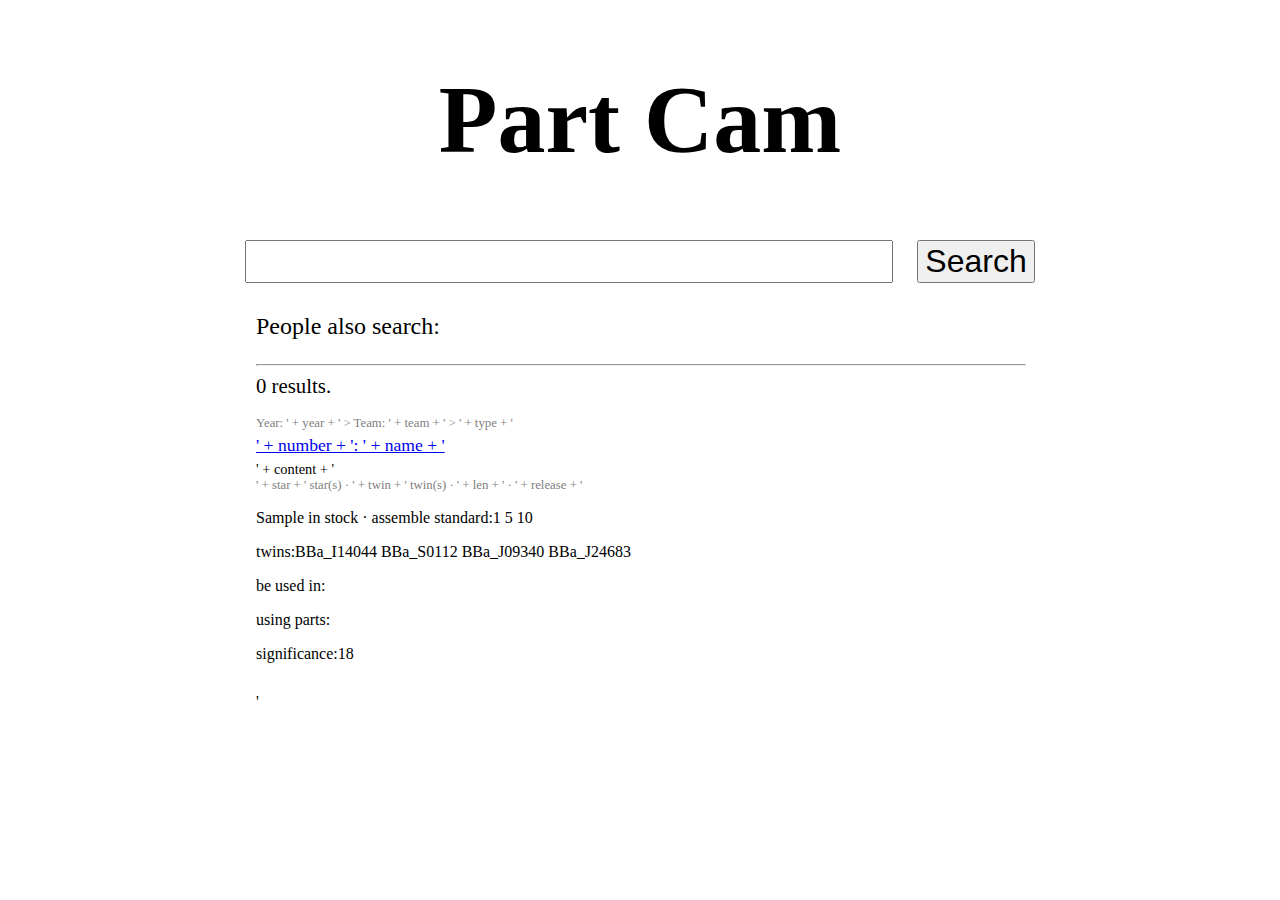
<file: index.html>
<!DOCTYPE html>
<html lang="en">

<head>
    <meta charset="UTF-8">
    <meta http-equiv="X-UA-Compatible" content="IE=edge">
    <meta name="viewport" content="width=device-width, initial-scale=1.0">
    <title>Part Cam</title>
    <link rel="stylesheet" href="index.css">
</head>

<body>
    <div id="header">
        <h1>
            Part Cam
        </h1>
        <input type="text" name="" id="textbox">
        <input type="button" value="Search" id="button">
    </div>
    <div id="main">
        <div id="related">
            <p>People also search: </p>
        </div>
        <hr>
        <div id="results">
            <div id="count">0 results.</div>
            <br>
            <div class="result">
                <div class="head">
                    <p>Year: ' + year + ' > Team: ' + team + ' > ' + type + '</p>
                </div>
                <div class="body">
                    <p><a href="' + url + '" target="_blank">' + number + ': ' + name + '</a></p>
                    <div class="description">' + content + '</div>
                </div>
                <div class="bottom">
                    <p>' + star + ' star(s) · ' + twin + ' twin(s) · ' + len + ' · ' + release + '</p>
                </div>

                <div class="appendix">
                    <p>Sample in stock · assemble standard:1 5 10</p>
                    <p>twins:BBa_I14044 BBa_S0112 BBa_J09340 BBa_J24683</p>
                    <p>be used in:</p>
                    <p>using parts:</p>
                    <!-- <p>cite:</p> -->
                    <!-- <p>distri</p> -->
                    <p>significance:18</p>
                </div>
            </div>'
        </div>
    </div>
</body>
<!-- <link href="http://libs.baidu.com/bootstrap/3.0.3/css/bootstrap.min.css" rel="stylesheet"> -->
<!-- <script src="//ajax.googleapis.com/ajax/libs/jquery/1.9.1/jquery.min.js"></script> -->
<script src="jquery.min.js"></script>
<!-- <script type="text/javascript" src="https://2021.igem.org/Template:Fudan/Javascript/jQuery_js?action=raw&ctype=text/javascript"></script> -->
<!-- <script src="http://libs.baidu.com/bootstrap/3.0.3/js/bootstrap.min.js"></script> -->
<script src="index.js"></script>

</html>
</file>
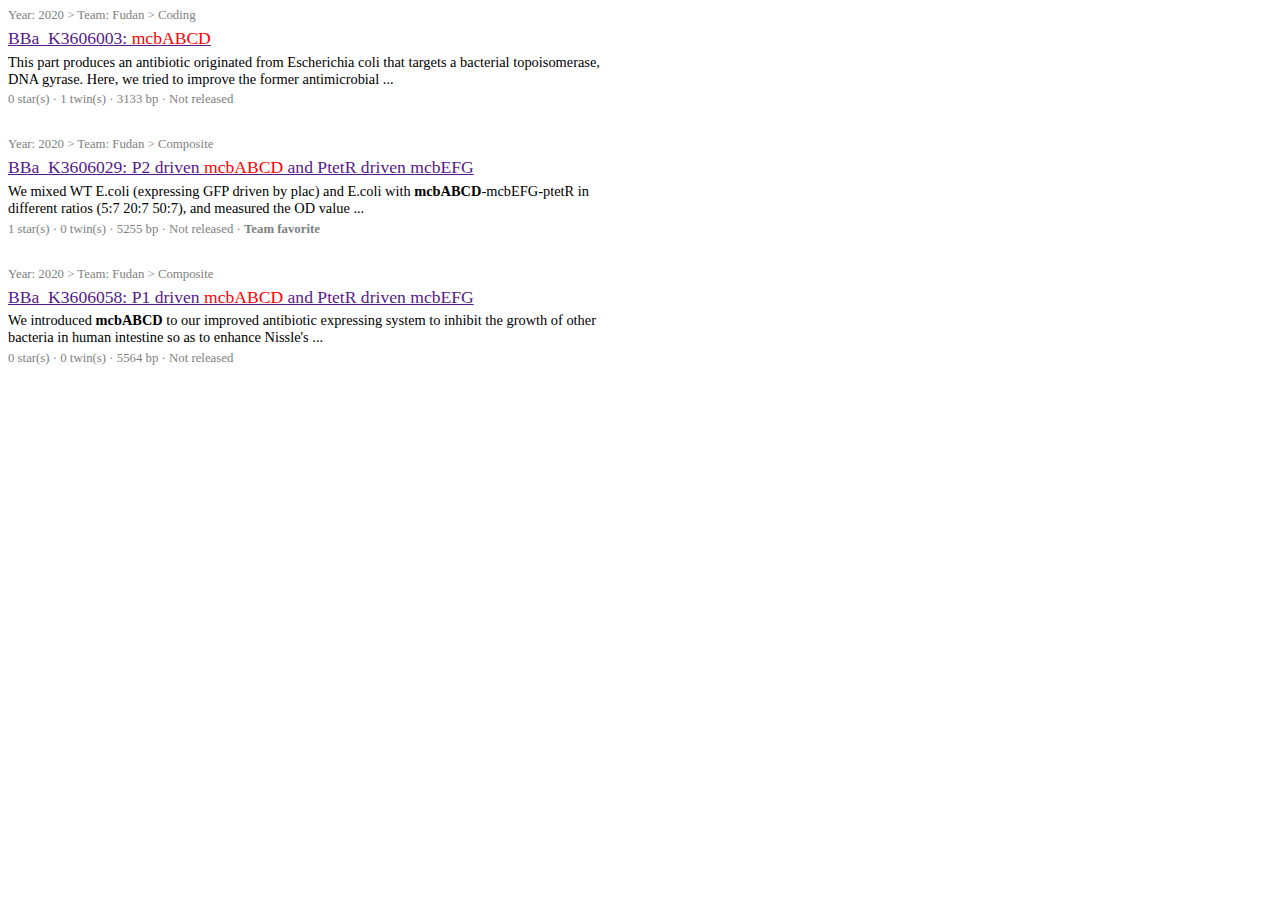
<file: trial.html>
<!DOCTYPE html>
<html lang="en">

<head>
    <meta charset="UTF-8">
    <meta http-equiv="X-UA-Compatible" content="IE=edge">
    <meta name="viewport" content="width=device-width, initial-scale=1.0">
    <title>Document</title>
</head>

<body>
    <div class="result" style="width: 600px; margin-bottom: 30px;">
        <div class="head">
            <p style="font-size: 0.8rem;margin: 0;color: grey;">Year: 2020 > Team: Fudan > Coding</p>
        </div>
        <div class="body">
            <p style="font-size: 1.1rem;margin: 0.3rem 0;"><a href="">BBa_K3606003: <span style="color: red;">mcbABCD</span></a></p>
            <div class="description" style="font-size: 0.9rem;">This part produces an antibiotic originated from Escherichia coli that targets a bacterial topoisomerase, DNA gyrase. Here, we tried to improve the former antimicrobial ...</div>
        </div>
        <div class="bottom">
            <p style="font-size: 0.8rem;margin: 0.3rem 0;color: grey;">0 star(s) · 1 twin(s) · 3133 bp · Not released</p>
        </div>
    </div>
    <div class="result" style="width: 600px; margin-bottom: 30px;">
        <div class="head">
            <!-- <p style="font-size: 0.8rem;margin: 0;color: grey;">year: 2020 > team: Fudan > Composite <span style="text-decoration:line-through;">10</span> <span style="text-decoration:line-through;">12</span> <span>21</span> <span style="text-decoration:line-through;">23</span> <span style="text-decoration:line-through;">25</span>                <span>1000</span></p> -->
            <p style="font-size: 0.8rem;margin: 0;color: grey;">Year: 2020 > Team: Fudan > Composite </p>
        </div>
        <div class="body">
            <p style="font-size: 1.1rem;margin: 0.3rem 0;"><a href="">BBa_K3606029: P2 driven <span style="color: red;">mcbABCD</span> and PtetR driven mcbEFG</a></p>
            <div class="description" style="font-size: 0.9rem;">We mixed WT E.coli (expressing GFP driven by plac) and E.coli with <span style="font-weight: bold;">mcbABCD</span>-mcbEFG-ptetR in different ratios (5:7 20:7 50:7), and measured the OD value ...</div>
        </div>
        <div class="bottom">
            <p style="font-size: 0.8rem;margin: 0.3rem 0;color: grey;">1 star(s) · 0 twin(s) · 5255 bp · Not released · <span style="font-weight: bold;">Team favorite</span></p>
        </div>
    </div>
    <div class="result" style="width: 600px; margin-bottom: 30px;">
        <div class="head">
            <p style="font-size: 0.8rem;margin: 0;color: grey;">Year: 2020 > Team: Fudan > Composite</p>
        </div>
        <div class="body">
            <p style="font-size: 1.1rem;margin: 0.3rem 0;"><a href="">BBa_K3606058: P1 driven <span style="color: red;">mcbABCD</span> and PtetR driven mcbEFG</a></p>
            <div class="description" style="font-size: 0.9rem;">We introduced <span style="font-weight: bold;">mcbABCD</span> to our improved antibiotic expressing system to inhibit the growth of other bacteria in human intestine so as to enhance Nissle's ...</div>
        </div>
        <div class="bottom">
            <p style="font-size: 0.8rem;margin: 0.3rem 0;color: grey;">0 star(s) · 0 twin(s) · 5564 bp · Not released</p>
        </div>
    </div>
</body>

</html>

<script src="Trial.js"></script>
</file>
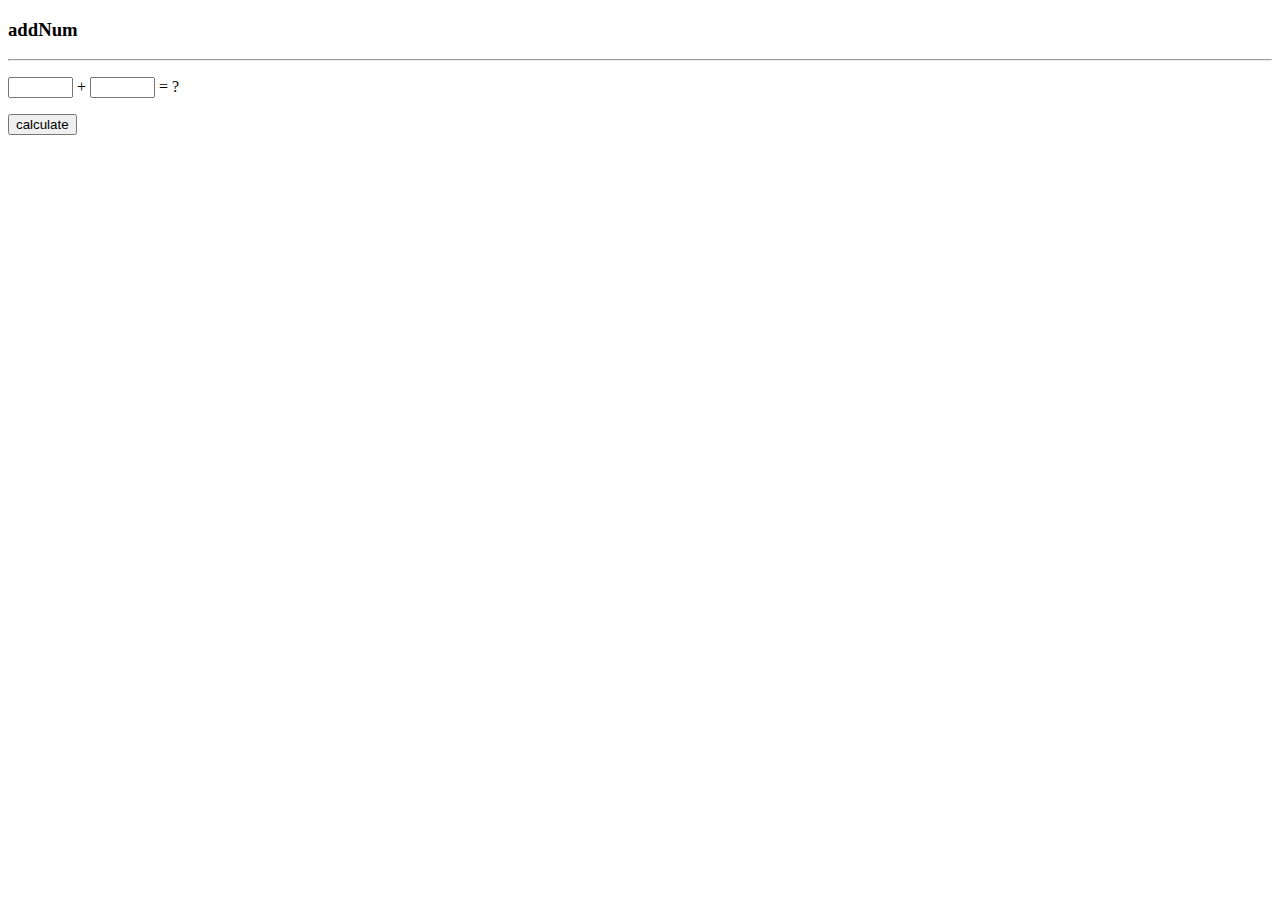
<file: trial2.html>
<!DOCTYPE html>
<html lang="en">

<head>
    <link href="http://libs.baidu.com/bootstrap/3.0.3/css/bootstrap.min.css" rel="stylesheet">
    <script src="//ajax.googleapis.com/ajax/libs/jquery/1.9.1/jquery.min.js"></script>
    <script src="http://libs.baidu.com/bootstrap/3.0.3/js/bootstrap.min.js"></script>
    <script type=text/javascript>
        $(function() {
            $('#calculate').click(function() {
                $.ajax({
                    url: 'http://10.223.186.93:5000//addnumber',
                    data: {
                        a: $('#a').val(),
                        b: $('#b').val()
                    },
                    dataType: 'JSON',
                    type: 'GET',
                    success: function(data) {
                        $("#result").html(data.result);
                    }
                });
            });
        });
    </script>
</head>

<body>
    <div class="container">
        <div class="header">
            <h3 class="text-muted">addNum</h3>
        </div>
        <hr/>
        <div>
            <p>
                <input type="text" id='a' size="5" name="a"> +
                <input type="text" id='b' size="5" name="b"> =
                <span id="result">?</span>
                <p><button class="btn btn-success" id="calculate">calculate</button>
                    </form>
        </div>
    </div>
</body>

</html>
</file>
<file: index.css>
html,
body {
    width: 100%;
}

body {
    margin: 0;
}

#header {
    text-align: center;
    margin: 30px 0;
}

#header h1 {
    font-size: 6rem;
}

#header #textbox {
    font-size: 2rem;
    width: 50%;
    position: relative;
    display: inline;
}

#header #button {
    display: inline;
    position: relative;
    font-size: 2rem;
    margin-left: 20px;
}

#main {
    width: 60%;
    padding: 0 20%;
    /* text-align: center; */
}

#main #related {
    margin-bottom: 20px;
    font-size: 1.5rem;
}

#main #related a {
    background-color: #eee;
    border-radius: 0.5rem;
    margin: 0 5px;
    padding: 3px 6px;
    text-decoration: none;
    line-height: 2;
}

#main hr {
    position: relative;
    width: 100%;
    border-color: #eee;
}

#main .result {
    max-width: 600px;
    margin-bottom: 30px;
}

#main #results #count {
    font-size: 1.3rem;
}

.result .head p,
.result .bottom p {
    font-size: 0.8rem;
    margin: 0;
    color: grey;
}

.result .body p {
    font-size: 1.1rem;
    margin: 0.3rem 0;
}

.result .body .description {
    font-size: 0.9rem;
    overflow: auto;
    max-height: 100px;
}

.result .body p span {
    text-decoration: none;
    color: red;
}

.result .body .description span {
    text-decoration: none;
    font-weight: bold;
}

@media(max-width: 600px) {
    #header h1 {
        font-size: 3rem;
    }
    #header #textbox {
        font-size: 1.5rem;
        width: 50%;
    }
    #header #button {
        font-size: 1.5rem;
    }
    #main {
        width: 80%;
        padding: 0 10%;
    }
}
</file>
